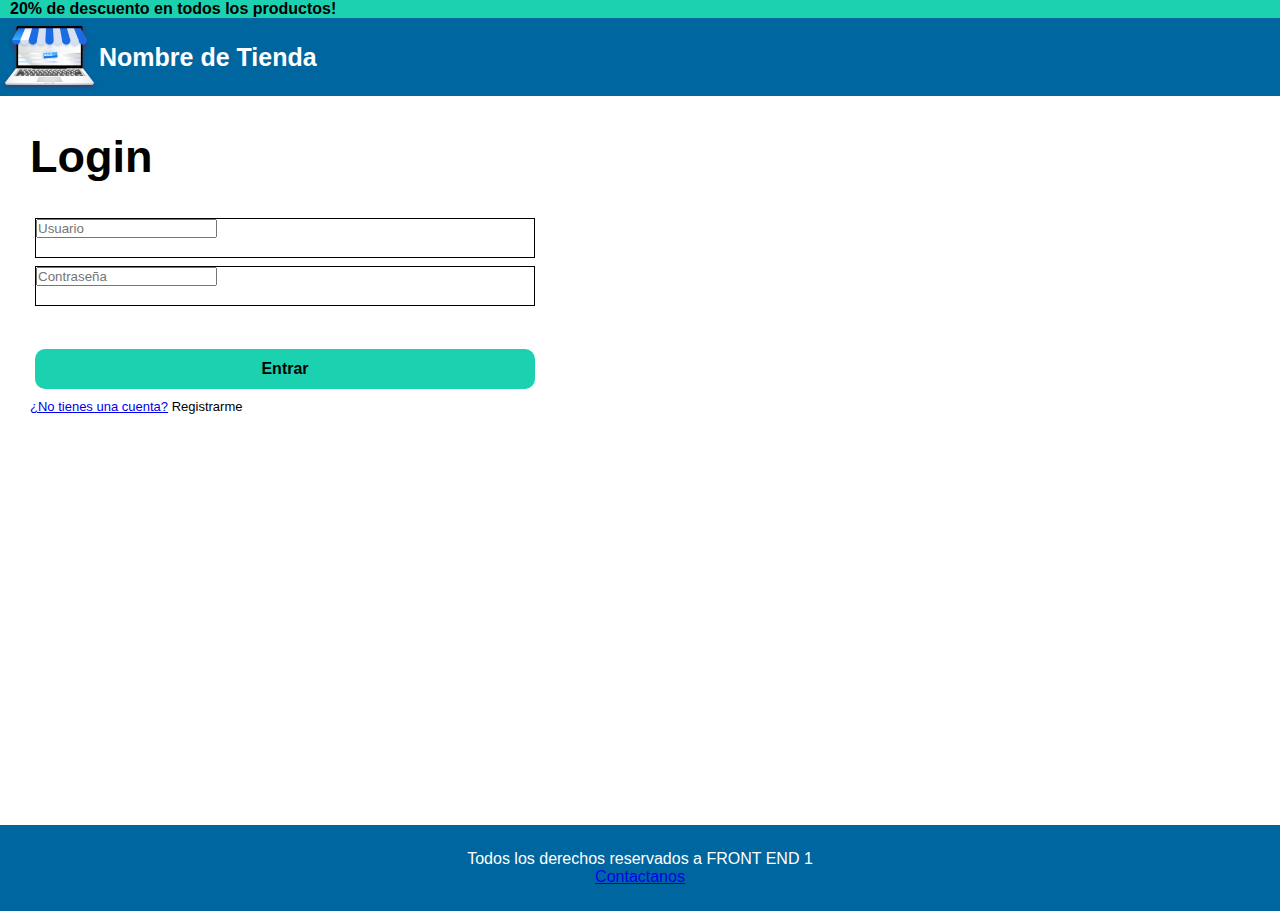
<file: Index.html>
<!DOCTYPE html>
<html lang="en">
<head>
    <meta charset="UTF-8">
    <meta http-equiv="X-UA-Compatible" content="IE=edge">
    <meta name="viewport" content="width=device-width, initial-scale=1.0">
    <title>Login</title>
    <link rel="stylesheet" href="CSS/General.css">
    <link rel="stylesheet" href="CSS/login.css">

</head>
<body>
    <header>
        <section class="header1">
            <p>20% de descuento en todos los productos!</p>
        </section>
        <section class="header2">
            <img src="img/Logo.png" alt="Logo">
            <span class="titulo">Nombre de Tienda</span>
        </section>
    </header>
    <main>
        <section >
            <p class="titulologin">Login</p>
        </section>
        <section>
            <form action="Login" method="GET">
                <div class="cajas">
                    <label for="usuario" ></label>
                    <input type="email" name="usuario" id="usuario" placeholder="Usuario" required>
                </div>
                <div class="cajas">
                    <Label for="contraseña"></Label>
                    <input type="password" name="contraseña" id="contraseña" placeholder="Contraseña" minlength="4" maxlength="10" required>
                </div>
            </form>
        </section>
        <section>
            <div>
                <button type="submit" class="entrarlogin"> Entrar</button>
            </div>
            <span class="crearcuenta" >
                <a href="Registro.html">¿No tienes una cuenta?</a>
                <span>Registrarme</span>
            </span>
        </section>
    </main>
    <footer>
        <section>
            <p class="footer1">Todos los derechos reservados a FRONT END 1</p>
            <a href="Contacto.html">Contactanos</a>
        </section>

    </footer>
</body>
</html>
</file>
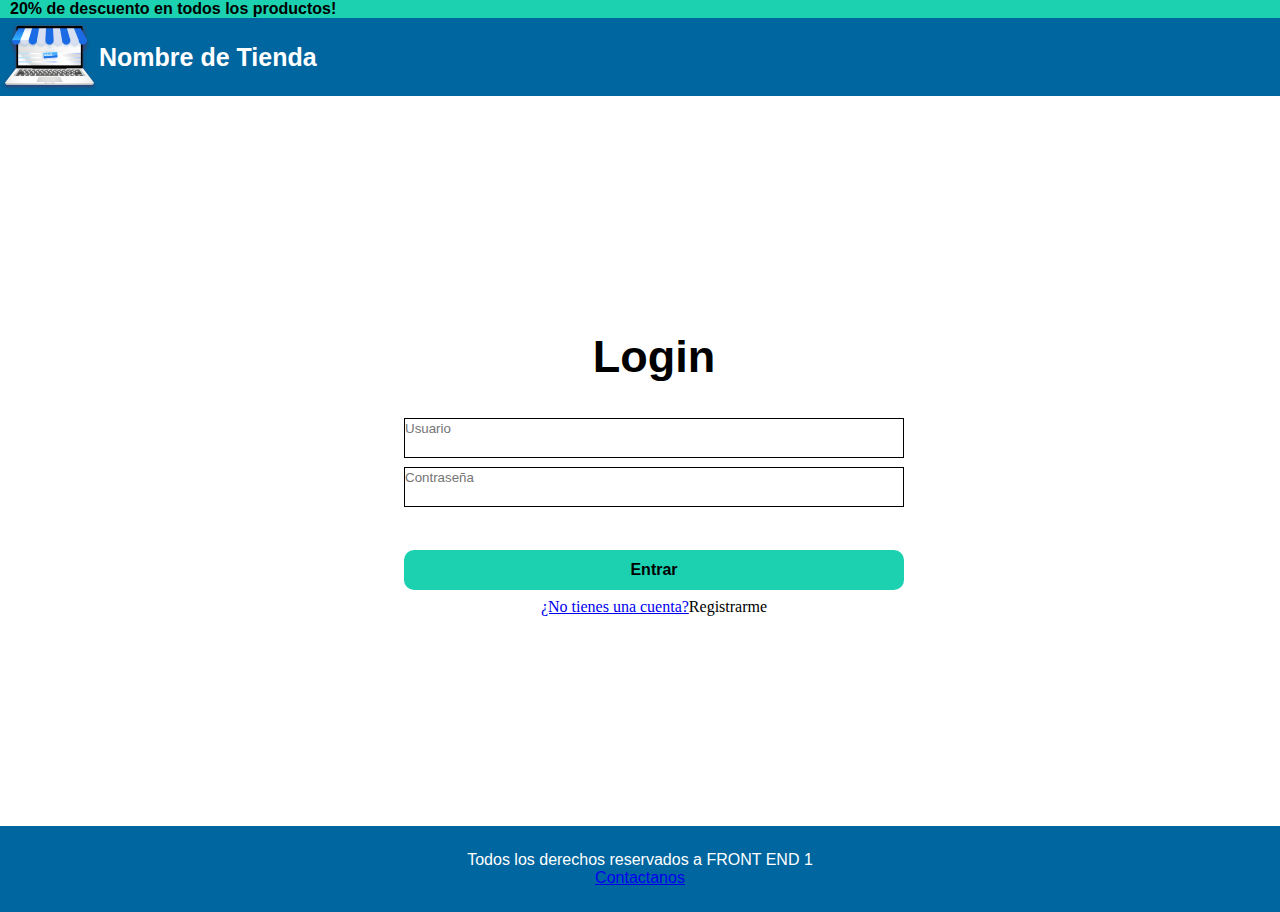
<file: index.html>
<!DOCTYPE html>
<html lang="en">
<head>
    <meta charset="UTF-8">
    <meta http-equiv="X-UA-Compatible" content="IE=edge">
    <meta name="viewport" content="width=device-width, initial-scale=1.0">
    <title>Login</title>
    <link rel="stylesheet" href="CSS/General.css">
    <link rel="stylesheet" href="CSS/login.css">

</head>
<body>
    <header>
        <section class="header1">
            <p>20% de descuento en todos los productos!</p>
        </section>
        <section class="header2">
            <img src="img/Logo.png" alt="Logo">
            <span class="titulo">Nombre de Tienda</span>
        </section>
    </header>
    <main>
        <section class="centrarlogin" >
            <p class="titulologin">Login</p>
        </section>
        <section>
            <form  class="centrarlogin" action="Login" method="GET">
                <div class="cajas">
                    <label for="usuario" ></label>
                    <input class="bordecajas"type="email" name="usuario" id="usuario" placeholder="Usuario" required>
                </div>
                <div class="cajas">
                    <Label for="contraseña"></Label>
                    <input class="bordecajas" type="password" name="contraseña" id="contraseña" placeholder="Contraseña" minlength="4" maxlength="10" required>
                </div>
            </form>
        </section>
        <section>
            <div class="centrarlogin">
                <button type="submit" class="entrarlogin"> Entrar</button>
            </div>
            <span class="centrarlogin1" class="crearcuenta" >
                <a href="Registro.html">¿No tienes una cuenta?</a>
                <span>Registrarme</span>
            </span>
        </section>
    </main>
    <footer>
        <section>
            <p  class="footer1">Todos los derechos reservados a FRONT END 1</p>
            <a  href="Contacto.html">Contactanos</a>
        </section>

    </footer>
</body>
</html>
</file>
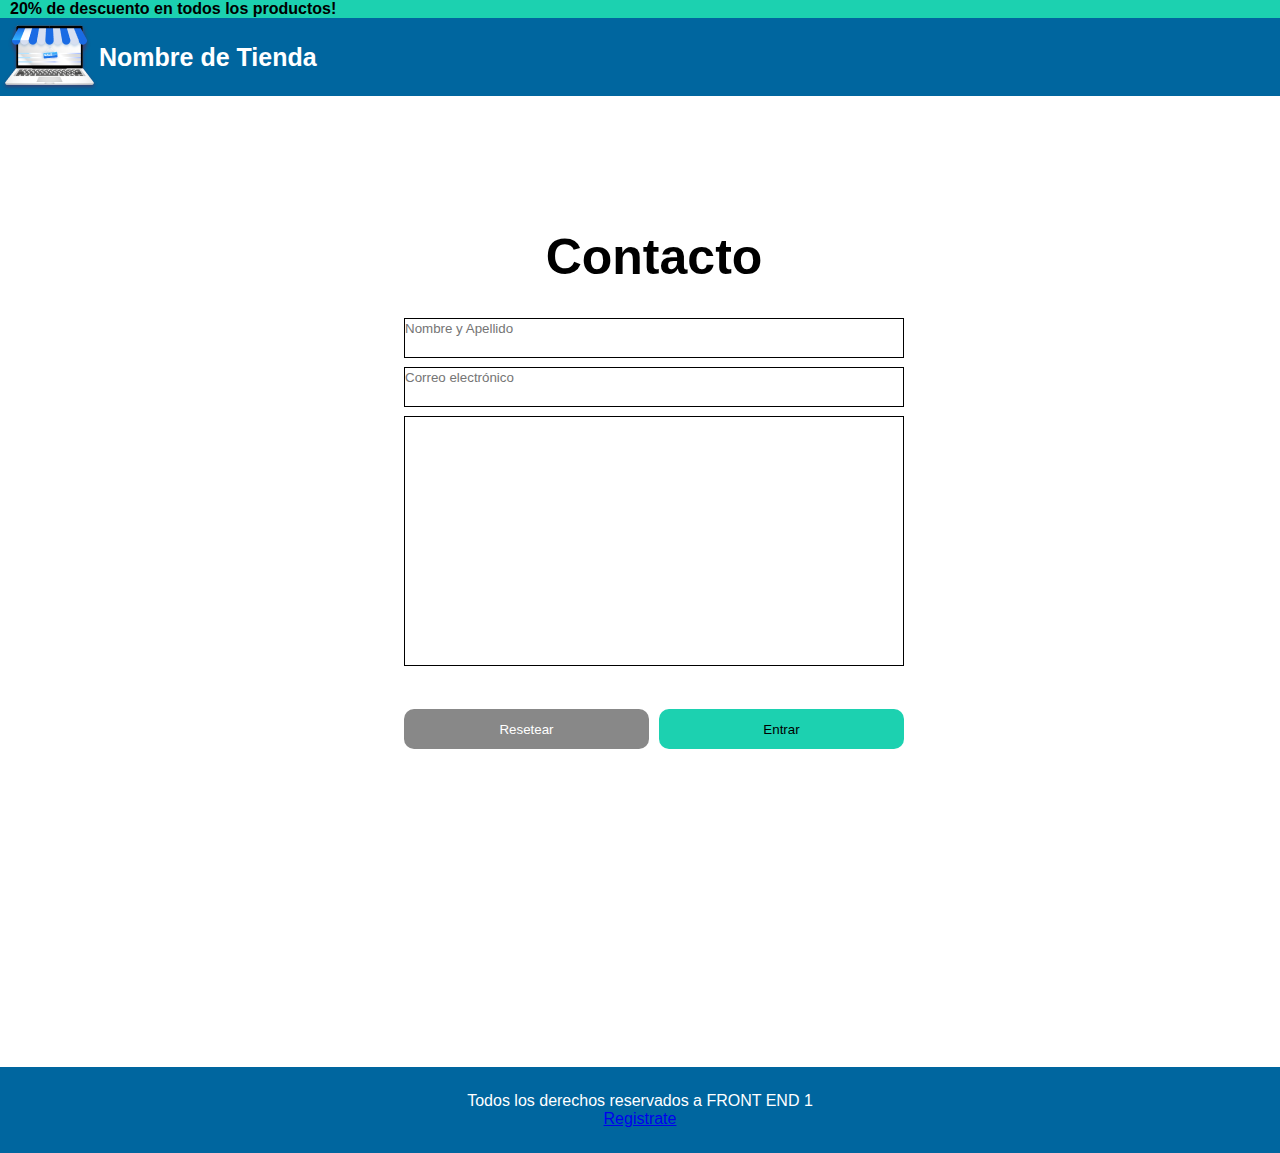
<file: Contacto.html>
<!DOCTYPE html>
<html lang="en">
<head>
    <meta charset="UTF-8">
    <meta http-equiv="X-UA-Compatible" content="IE=edge">
    <meta name="viewport" content="width=device-width, initial-scale=1.0">
    <title>Contacto</title>
    <link rel="stylesheet" href="CSS/General.css">
    <link rel="stylesheet" href="CSS/Contacto.css">

</head>
<body>
    <header>
        <section class="header1">
            <p>20% de descuento en todos los productos!</p>
        </section>
        <section class="header2">
            <img src="img/Logo.png" alt="Logo">
            <span class="titulo">Nombre de Tienda</span>
        </section>
    </header>
    <main>
        <section>
            <section class="centrarContacto">
                <p class="tituloContacto">Contacto</p>
            </section>
            <form class="centrarContacto" action="Contacto" method="GET">
                <div class="cajasContacto">
                    <label for="Nombre" ></label>
                    <input class="bordecontacto"  type="text" name="Nombre" id="Nombre" placeholder="Nombre y Apellido" required>
                </div>
                <div class="cajasContacto">
                    <label for="email" ></label>
                    <input  class="bordecontacto" type="email" name="email" id="email" placeholder="Correo electrónico" required>
                </div>
                <div class="cajasContacto1">
                    <label for="comentarios" ></label>
                    <input  class="bordecontacto" type="textarea" name="comentarios" id="comentarios" sentences minlength="15" maxlength="500" rows="10" cols="100" required>
                </div>
            </form>
            <section>
                <div class="centrarContacto1">
                    <button type="reset" class="resetearContacto"> Resetear</button>
                    <button type="submit" class="entrarContacto">Entrar</button>
                </div>
            </section>
    </main>
    <footer>
        <section>
            <p class="footer1">Todos los derechos reservados a FRONT END 1</p>
            <a href="Registro.html">Registrate</a>
        </section>

    </footer>
</body>
</html>
</file>
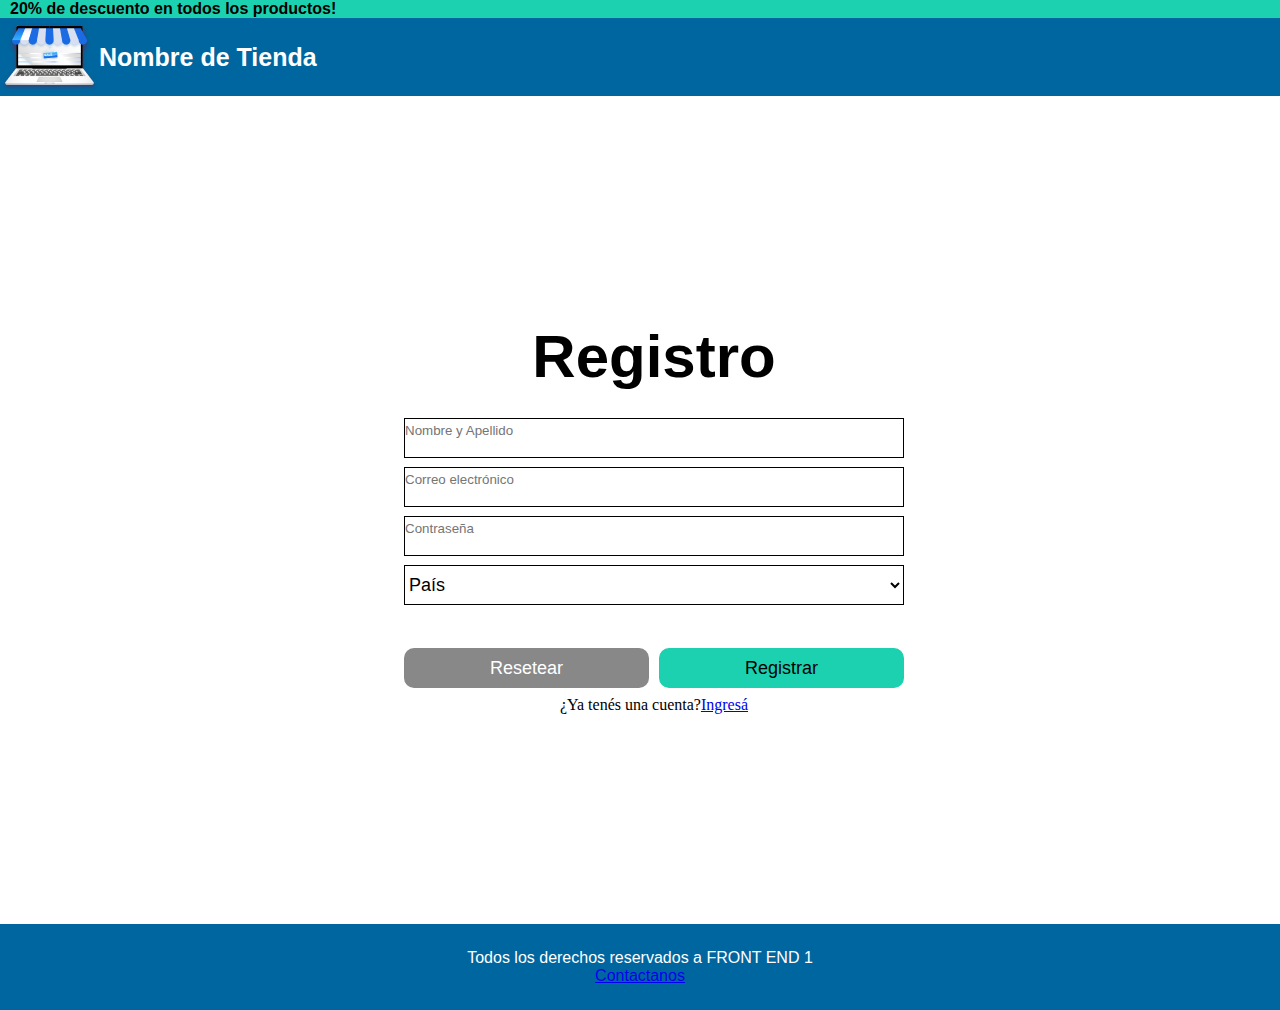
<file: Registro.html>
<!DOCTYPE html>
<html lang="en">
<head>
    <meta charset="UTF-8">
    <meta http-equiv="X-UA-Compatible" content="IE=edge">
    <meta name="viewport" content="width=device-width, initial-scale=1.0">
    <title>Registro</title>
    <link rel="stylesheet" href="CSS/General.css">
    <link rel="stylesheet" href="CSS/Registro.css">

</head>
<body>
    <header>
        <section class="header1">
            <p>20% de descuento en todos los productos!</p>
        </section>
        <section class="header2">
            <img src="img/Logo.png" alt="Logo">
            <span class="titulo">Nombre de Tienda</span>
        </section>
    </header>
    <main>
        <section class="centrarRegistro"  >
            <p class="tituloRegistro">Registro </p>
        </section>
        <section>
            <form class="centrarRegistro" action="Registro" method="GET">
                <div class="cajasRegistro">
                    <label for="Nombre" ></label>
                    <input class="borderegistro" type="text" name="Nombre" id="Nombre" placeholder="Nombre y Apellido" required>
                </div>
                <div class="cajasRegistro">
                    <label for="email" ></label>
                    <input class="borderegistro"  type="email" name="email" id="email" placeholder="Correo electrónico" required>
                </div>
                <div class="cajasRegistro">
                    <label for="password" ></label>
                    <input class="borderegistro" type="password" name="password" id="password" placeholder="Contraseña" required>
                </div>
                <select class="paises" >
                    <label for="paises"></label>
                    <datalist placeholder="País" name="Latinoamerica" id="paises"></datalist>
                        <option name="Latinoamerica">País</option>
                        <option name="Latinoamerica"  value="ARG">Argentina</option>
                        <option name="Latinoamerica" value="BOL">Bolivia</option>
                        <option name="Latinoamerica"  value="BRA">Brasil</option>
                        <option name="Latinoamerica" value="CHI">Chile</option>
                        <option name="Latinoamerica" value="COL">Colombia</option>
                        <option name="Latinoamerica"value="CR">Costa Rica</option>
                        <option name="Latinoamerica" value="CU">Cuba</option>
                        <option name="Latinoamerica" value="ECU">Ecuador</option>
                        <option name="Latinoamerica"value="SAL">El Salvador</option>
                        <option name="Latinoamerica" value="GUA">Guatemala</option>
                        <option name="Latinoamerica" value="HAI">Haíti</option>
                        <option name="Latinoamerica" value="HON">Honduras</option>
                        <option name="Latinoamerica" value="MEX">México</option>
                        <option name="Latinoamerica" value="NIC">Nicaragua</option>
                        <option name="Latinoamerica" value="PAN">Panamá</option>
                        <option name="Latinoamerica" value="PAR">Paraguay</option>
                        <option name="Latinoamerica" value="PER">Perú</option>
                        <option name="Latinoamerica" value="RD">República Dominicana</option>
                        <option name="Latinoamerica" value="URU">Uruguay</option>
                        <option name="Latinoamerica" value="VEN">Venezuela</option>
                    </datalist>
                </select>
            </form>
        </section>
        <section>
            <div class="centrarRegistro1" >
                <button type="reset" class="resetear"> Resetear</button>
                <button type="submit" class="registrar"> Registrar</button>
            </div>
            <span class="centrarRegistro1"  class="ingresar" >
                <a>¿Ya tenés una cuenta?</a>
                <a href="index.html">Ingresá</a>
            </span>
        </section>
    </main>
    <footer>
        <section>
            <p class="footer1">Todos los derechos reservados a FRONT END 1</p>
            <a href="Contacto.html">Contactanos</a>
        </section>

    </footer>
</body>
</html>
</file>
<file: CSS/General.css>
*{
    box-sizing: border-box;
    padding: 0%;
    margin: 0%;
}
/*Estilos Header*/
.header1{
    background-color: #1CD1B0;
    text-align: left;
    padding-left: 10px;
    background-size: cover;
    font-weight: bold;
    font-family: 'Roboto', sans-serif;
}
.header2{
    background-color: #00669F;
    position: relative;
    background-size: cover;
    
}
.titulo{
    color:#FFFFFF;
    font-size: 25px;
    font-weight: bold;
    position: absolute;
    left: 129;
    top: 25px;
    font-family: 'Roboto', sans-serif;
}

/*Estilos Footer*/
footer{
    background-color:#00669F;
    background-size: cover;
    text-align: center;
    position: relative;
    top: 400px;
    padding: 25px;
    font-family: 'Roboto', sans-serif;
}
.footer1{
    color: #FFFFFF;
    text-align: center;
    font-family: 'Roboto', sans-serif;
}
</file>
<file: CSS/login.css>
/*Estilos Main*/
main{
    position: relative;
    padding: 1px 2px 10px 30px;
    
}
.titulologin{
    font-family: 'Inter', sans-serif;
    color: black;
    font-size: 45px;
    font-weight: bold;
    line-height: 120px;
}
.centrarlogin{
    display: flex;
    flex-direction: column;
    align-items: center;
    position: relative;
    top: 200px;
}
.bordecajas{
    border: 0px;
}
.cajas{
    font-family: 'Inter', sans-serif;
    font-size: 16px;
    margin: 1px 5px 8px 5px;
    background-color: #fff;
    height: 40px;
    width: 500px;
    border: black 1px solid;   
}
.centrarlogin1{
    display: flex;
    justify-content: center;
    align-items: center;
    position: relative;
    top: 200px;
}
.entrarlogin{
    font-family: 'Inter', sans-serif;
    font-size: 16px;
    margin: 35px 5px 8px 5px;
    background-color:#1CD1B0;
    border-radius: 10px;
    border:#1CD1B0 1px ;
    height: 40px;
    width: 500px;
    font-weight: bold;
}
.crearcuenta{
    font-family: 'Inter', sans-serif;
    font-size: 13px;
    position: relative;
}
</file>
<file: CSS/Contacto.css>
/*Estilo main*/
main{
    position: relative;
    padding: 1px 2px 10px 30px;
    
}
.tituloContacto{
    font-family: 'Karla', sans-serif;
    color: black;
    font-size: 50px;
    font-weight: bold;
    line-height: 120px;
}
.bordecontacto{
    border: 0px;
}
.centrarContacto{
    display: flex;
    flex-direction: column;
    align-items: center;
    position: relative;
    top: 100px;
}
.cajasContacto{
    font-family: 'Karla', sans-serif;
    margin: 1px 5px 8px 5px;
    background-color: #fff;
    height: 40px;
    width: 500px;
    border: black 1px solid;
}
.cajasContacto1{
    font-family: 'Karla', sans-serif;
    margin: 1px 5px 8px 5px;
    background-color: #fff;
    height: 250px;
    width: 500px;
    border: black 1px solid;
}
.centrarContacto1{
    display: flex;
    justify-content: center;
    align-items: center;
    position: relative;
    top: 100px;
}
.entrarContacto{
    font-family: 'Karla', sans-serif;
    margin: 35px 5px 8px 5px;
    background-color:#1CD1B0;
    border-radius: 10px;
    border:#1CD1B0 1px ;
    height: 40px;
    width: 245px;
}
.resetearContacto{
    font-family: 'Karla', sans-serif;
    margin: 35px 5px 8px 5px;
    background-color:#888888;
    color: #fff;
    border-radius: 10px;
    border: #888 1px ;
    height: 40px;
    width: 245px;
}
</file>
<file: CSS/Registro.css>
/*Estilo main*/
main{
    position: relative;
    padding: 1px 2px 10px 30px;
    
}
.tituloRegistro{
    font-family: 'Inter', sans-serif;
    color: black;
    font-size: 60px;
    font-weight: bold;
    line-height: 120px;
}
.centrarRegistro{
    display: flex;
    flex-direction: column;
    align-items: center;
    position: relative;
    top: 200px;
}
.borderegistro{
    border: 0px;
}
.cajasRegistro, .paises{
    font-family: 'Karla', sans-serif;
    font-size: 18px;
    margin: 1px 5px 8px 5px;
    background-color: #fff;
    height: 40px;
    width: 500px;
    border: black 1px solid;
}
.centrarRegistro1{
    display: flex;
    justify-content: center;
    align-items: center;
    position: relative;
    top: 200px;
}
.registrar{
    margin: 35px 5px 8px 5px;
    font-family: 'Karla', sans-serif;
    font-size: 18px;
    background-color:#1CD1B0;
    border-radius: 10px;
    border:#1CD1B0 1px ;
    height: 40px;
    width: 245px;
}
.resetear{
    margin: 35px 5px 8px 5px;
    font-family: 'Karla', sans-serif;
    font-size: 18px;
    background-color:#888888;
    color: #fff;
    border-radius: 10px;
    border: #888 1px ;
    height: 40px;
    width: 245px;
}
.ingresar{
    font-family: 'Karla', sans-serif;
    font-size: 16px;
    position: relative;
    left: 130px;
    line-height: 30px;
}
</file>
